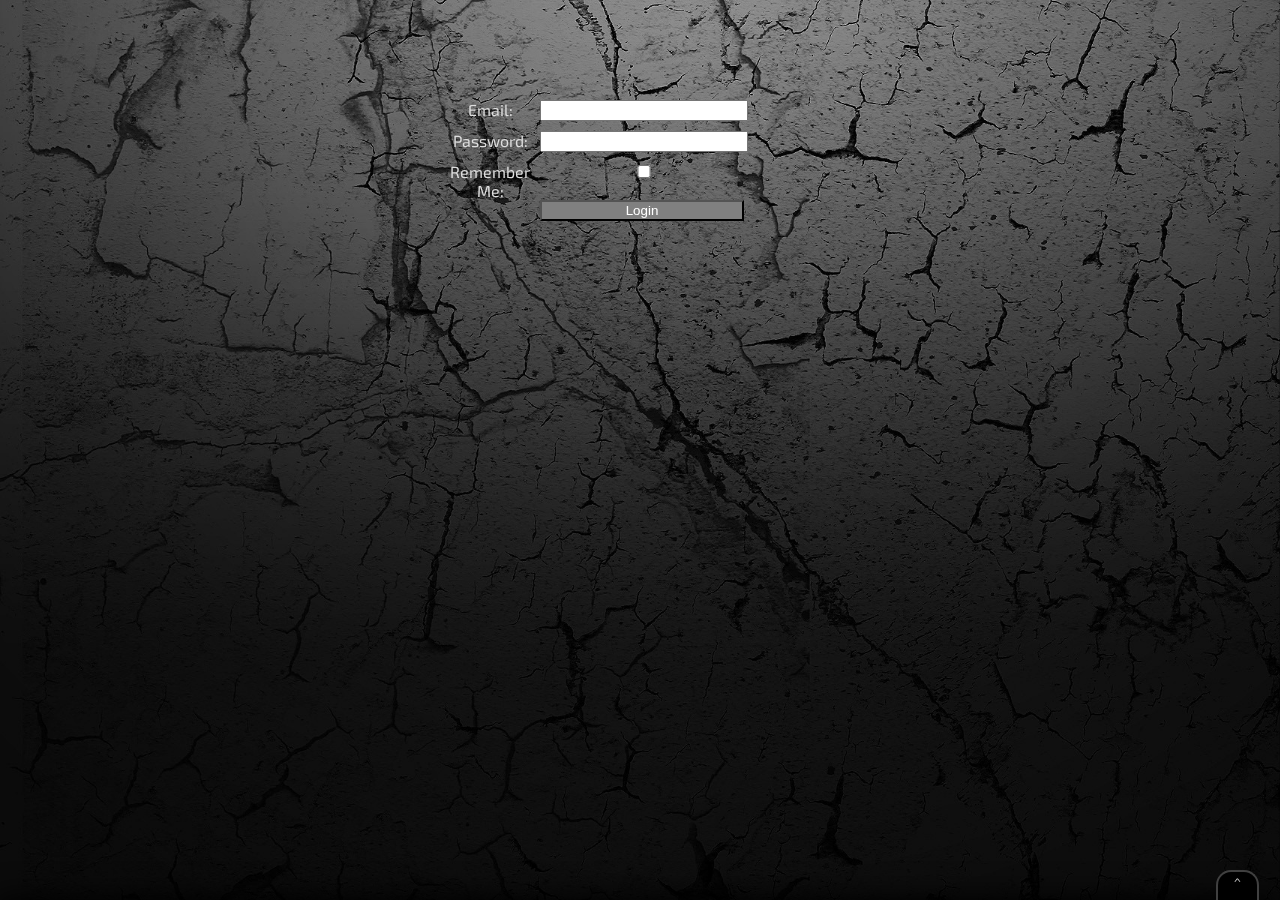
<file: index.html>
﻿<!DOCTYPE html>
<html xmlns="http://www.w3.org/1999/xhtml">
<head>
  <title>Pyrocumulus</title>

  <!-- Android Chrome -->
  <meta name="viewport" content="initial-scale=1.0,minimum-scale=1.0,maximum-scale=1.0,width=device-width,user-scalable=no" />

  <!-- iOS/Safari -->
  <!--<meta name="viewport" content="initial-scale=1.0,width=device-width,user-scalable=0" />-->

  <script src="libs/jquery-2.0.2.min.js" type="text/javascript"></script>
  <script src="libs/underscore.js" type="text/javascript"></script>
  <script src="libs/ejs.js" type="text/javascript"></script>
  <script src="libs/modernizr/modernizr-custom-vunit.js" type="text/javascript"></script>
  <script type="text/javascript">
    if (!Modernizr.cssvwunit && !Modernizr.cssvhunit) {
      //[
      //  "libs/vminpoly/tokenizer.js",
      //  "libs/vminpoly/parser.js",
      //  "libs/vminpoly/vminpoly.js"
      //].forEach(function (url) {
      //  document.write('<scr' + 'ipt type="text/javascript" src="' + url + '"></sc' + 'ript>');
      //});

      document.write('<link rel="stylesheet" href="css/vunit.css" />');
    }
  </script>

  <script src="libs/cookies.js" type="text/javascript"></script>
  <script src="app/pogoplugWebApi.js" type="text/javascript"></script>
  <script src="app/app.js" type="text/javascript"></script>
  <script src="app/utils.js" type="text/javascript"></script>
  <script src="app/class.js" type="text/javascript"></script>
  <script src="app/cache.js" type="text/javascript"></script>
  <script src="app/localStorage.js" type="text/javascript"></script>
  <script src="app/repository.js" type="text/javascript"></script>
  <script src="app/view.js" type="text/javascript"></script>
  <script src="app/viewModel.js" type="text/javascript"></script>
  <script src="app/controller.js" type="text/javascript"></script>
  <script src="viewModel/fileListViewModel.js" type="text/javascript"></script>
  <script src="viewModel/fileViewModel.js" type="text/javascript"></script>
  <script src="viewModel/visualizationViewModel.js" type="text/javascript"></script>
  <script src="controllers/login.js" type="text/javascript"></script>
  <script src="controllers/player.js" type="text/javascript"></script>
  <script src="controllers/login.js" type="text/javascript"></script>
  <script src="controllers/serviceList.js" type="text/javascript"></script>
  <script src="controllers/fileList.js" type="text/javascript"></script>
  <script src="controllers/visualization.js" type="text/javascript"></script>

  <link href='http://fonts.googleapis.com/css?family=Exo+2' rel='stylesheet' type='text/css' />
  <link rel="stylesheet" href="css/app.css" />

  <script type="text/javascript">
    $(document).ready(function () {
      App.init();
    });
  </script>
</head>
<body>
  <div id="background">
    <div class="image-host"></div>
  </div>
  <div id="app">
    <div id="playerContainer"></div>
    <div id="visualization"></div>
    <section id="login"></section>
    <section id="services"></section>
    <section id="files"></section>
  </div>
</body>
</html>
</file>
<file: css/vunit.css>
﻿
#app ul.list {
    width: 930px;
}

#app .list .item {
    margin: 10px;
}

   #app  .list .item .image-container {
        height: 160px;
    }

#app .list.directory .item,
#app .list.file .item,
#app .song-queue .list.file.song .item,
#app .song-queue .list.file.song .item .item-select {
    width: 160px;
}

#app .list.directory .item,
#app .song-queue .list.file.song .item {
    height: 200px;
}

#app .list.file .item {
    height: 40px;
}

#app .list .item .meta-info {
    min-height: 40px;
}

#app .list.song .item .item-select {
    width: 280px;
}

#app .list.file.song .item {
    width: 360px;
    background: black;
}

#app .list.song .item .song-controls {
    width: 80px;
}

    #app .list.song .item .song-controls a {
        width: 40px;
    }
</file>
<file: css/app.css>
﻿html {
    webkit-text-size-adjust: none;
    min-height: 100%;
    position: relative;
}

body {
    height: 100%;
}

html, body {
    padding: 0;
    margin: 0;
    font-family: 'Exo 2', sans-serif;
    background: #000;
    color: #dedede;
}

a, a:visited {
    text-decoration: none;
    color: #dedede;
    font-size: 16px;
}

section {
    position: absolute;
    display: none;
    /* min-height: 100vh; */
    width: 100%;
    min-height: 100%;
    height: 100%;
}

    section.visible {
        display: block;
    }

section,
.file-list-view,
.list-section,
.mask {
    position: absolute;
    top: 0;
    bottom: 0;
    overflow: hidden;
    height: 100%;
}

.list-section {
    overflow: scroll;
}

.hidden {
    display: none !important;
}

.floating {
    -webkit-box-shadow: 0 0 30px 3px rgba(0,0,0,1);
    box-shadow: 0 0 30px 3px rgba(0,0,0,1);
}

#app {
    position: absolute;
    top: 0;
    bottom: 0;
    overflow-y: scroll;
    z-index: 1;
    height: 100%;
    width: 100%;
}

#app.no-scroll {
    overflow: hidden;
}

#background {
    position: fixed;
    top: 0;
    left: 0;
    width: 100%;
    height: 0;
}

    #background .image-host {
        position: absolute;
        z-index: -100;
        height: 100vh;
        width: 100%;
        /*background: #404142;
        background: -moz-radial-gradient(right bottom, farthest-side, #404142 0%, #2c2d2d 42%, #000000 100%);
        background: -webkit-gradient(radial, 100% 100%, 0px, 100% 100%, 100%, color-stop(0%,#404142), color-stop(42%,#2c2d2d), color-stop(100%,#000000));
        background: -webkit-radial-gradient(right bottom, farthest-side, #404142 0%,#2c2d2d 42%,#000000 100%);
        background: -o-radial-gradient(right bottom, farthest-side, #404142 0%,#2c2d2d 42%,#000000 100%);
        background: -ms-radial-gradient(right bottom, farthest-side, #404142 0%,#2c2d2d 42%,#000000 100%);
        background: radial-gradient(farthest-side at right bottom, #404142 0%,#2c2d2d 42%,#000000 100%);
        filter: progid:DXImageTransform.Microsoft.gradient( startColorstr='#404142', endColorstr='#000000',GradientType=1 );*/
        background-image: url(../images/background-wall-cracks.jpg);
        background-size: cover;
    }

#login {
    text-align: center;
}

    #login form {
        width: 400px;
        display: inline-block;
        margin-top: 100px;
    }

    #login label,
    #login input,
    #login button {
        float: left;
    }

    #login label {
        clear: both;
        width: 100px;
    }

    #login input {
        width: 200px;
        margin-bottom: 10px;
    }

    #login button[type='submit'] {
        clear: both;
        margin-left: 100px;
        width: 204px;
        background: #808080;
        color: #fff;
    }

/* Controls */
audio {
    margin: 5px 10px 10px 5px;
    float: left;
    margin-right: 10px;
}

.controls {
    float: left;
}

    .controls a {
        background: black;
        display: inline-block;
        margin: 2px 0 0px 14px;
        border: 2px solid #404040;
        border-radius: 20px;
        padding: 8px 14px;
        font-size: 18px;
        line-height: 14px;
    }

    .controls .control-group {
        display: inline-block;
        margin: 0 0 0px 10px;
        padding: 0;
    }

        .controls .control-group a {
            border-radius: 0;
            border-right: none;
            margin: 0;
        }

            .controls .control-group a:first-child {
                border-top-left-radius: 20px;
                border-bottom-left-radius: 20px;
            }

            .controls .control-group a:last-child {
                border-top-right-radius: 20px;
                border-bottom-right-radius: 20px;
                border-right: 2px solid #404040;
            }

.toolbar {
    padding-top: 8px;
    float: left;
    position: fixed;
    top: 0;
    z-index: 100;
    width: 100%;
    border-bottom: 2px solid #404040;
}

.overlay {
    background: #404040;
    background-image: -moz-linear-gradient(top, rgba(0,0,0,0.65) 0%, rgba(0,0,0,0.3) 10%, rgba(0,0,0,0) 39%, rgba(0,0,0,0) 60%, rgba(0,0,0,0.3) 87%, rgba(0,0,0,0.65) 100%), url(../images/background-texture-dots.jpg);
    background-image: -webkit-gradient(linear, left top, left bottom, color-stop(0%,rgba(0,0,0,0.65)), color-stop(10%,rgba(0,0,0,0.3)), color-stop(39%,rgba(0,0,0,0)), color-stop(60%,rgba(0,0,0,0)), color-stop(87%,rgba(0,0,0,0.3)), color-stop(100%,rgba(0,0,0,0.65))), url(../images/background-texture-dots.jpg);
    background-image: -webkit-linear-gradient(top, rgba(0,0,0,0.65) 0%,rgba(0,0,0,0.3) 10%,rgba(0,0,0,0) 39%,rgba(0,0,0,0) 60%,rgba(0,0,0,0.3) 87%,rgba(0,0,0,0.65) 100%), url(../images/background-texture-dots.jpg);
    background-image: -o-linear-gradient(top, rgba(0,0,0,0.65) 0%,rgba(0,0,0,0.3) 10%,rgba(0,0,0,0) 39%,rgba(0,0,0,0) 60%,rgba(0,0,0,0.3) 87%,rgba(0,0,0,0.65) 100%), url(../images/background-texture-dots.jpg);
    background-image: -ms-linear-gradient(top, rgba(0,0,0,0.65) 0%,rgba(0,0,0,0.3) 10%,rgba(0,0,0,0) 39%,rgba(0,0,0,0) 60%,rgba(0,0,0,0.3) 87%,rgba(0,0,0,0.65) 100%), url(../images/background-texture-dots.jpg);
    background-image: linear-gradient(to bottom, rgba(0,0,0,0.65) 0%,rgba(0,0,0,0.3) 10%,rgba(0,0,0,0) 39%,rgba(0,0,0,0) 60%,rgba(0,0,0,0.3) 87%,rgba(0,0,0,0.65) 100%), url(../images/background-texture-dots.jpg);
    /*background-image: url(../images/background-texture-dots.jpg);*/
    background-size: cover;
}

.file-list-view .controls {
}

.file-list-view .directory-info {
    line-height: 32px;
    text-transform: capitalize;
    font-size: 18px;
    float: right;
    margin: 3px 5vw 10px 5vw;
}

.file-list-view .list-section {
    height: 100%;
    text-align: center;
    clear: both;
    position: relative;
    /* min-height: 90vh; */
}

    .file-list-view .list-section .mask {
        position: absolute;
        width: 100%;
        height: 100%;
        background: rgba(0,0,0,0.5);
    }


/* Tiles */
/* -- responsive sizes -- */

ul.list {
    width: 93vw;
}

.list .item {
    margin: 1vw;
}

    .list .item .image-container {
        height: 16vw;
    }

.list.directory .item,
.list.file .item,
.song-queue .list.file.song .item,
.song-queue .list.file.song .item .item-select {
    width: 16vw;
}

.list.directory .item,
.song-queue .list.file.song .item {
    height: 20vw;
}

.list.file .item {
    height: 4vw;
}

.list .item .meta-info {
    min-height: 4vw;
}

.list.song .item .item-select {
    width: 28vw;
}

/*.song-queue {
    height: 28vw;
}*/

.list.file.song .item {
    width: 36vw;
    background: black;
}

.list.song .item .song-controls {
    width: 8vw;
}

    .list.song .item .song-controls a {
        width: 4vw;
    }



@media screen and (max-width: 480px) {

    ul.list {
        width: 84vw;
    }

    .list .item {
        margin: 2vw;
    }

        .list .item .image-container {
            height: 37vw;
        }

    .list.directory .item,
    .list.file .item,
    .song-queue .list.file.song .item,
    .song-queue .list.file.song .item .item-select {
        width: 37vw;
    }

    .list.directory .item,
    .song-queue .list.file.song .item {
        height: 45vw;
    }

    .list.file .item {
        height: 8vw;
    }

    .list .item .meta-info {
        min-height: 8vw;
    }

    .list.song .item .item-select {
        width: 66vw;
    }

    /*.song-queue {
        height: 66vw;
    }*/

    .list.file.song .item {
        width: 82vw;
    }

    .list.song .item .song-controls {
        width: 16vw;
    }


        .list.song .item .song-controls a {
            width: 8vw;
        }
}

/* ==== */

.file-list-view {
    /* min-height: 100vh; */
    height: 100%;
}

ul.list {
    padding: 0;
    list-style-type: none;
    display: inline-block;
    clear: both;
}

.file-list-view .list:first-child {
    padding-top: 30px;
}

.file-list-view .list:last-child {
    /* margin-bottom: 200px; */
}

.file-list-view .list.file.song {
    margin-top: 30px;
}

.list .item {
    position: relative;
    display: block;
    float: left;
    border: 1px solid grey;
    background: black;
}

    .list .item > * {
        position: relative;
    }

    .list .item .item-select {
        display: block;
        height: 100%;
        width: 100%;
        text-align: center;
    }

    .list .item .image-container {
        position: absolute;
        top: 0;
        left: 0;
        width: 100%;
        background-size: cover;
        /*opacity: 0;
    transition: opacity 300ms linear;
    -webkit-transition: opacity 300ms linear;
    -moz-transition: opacity 300ms linear;*/
    }

/*.list .item .image-container.loaded {
        opacity: 1;
        outline: 1px solid red;
    }*/

.file.list .item .image-container {
    display: none;
}

.song-queue .list.file.song .item .image-container {
    display: block;
}

.list .item .meta-info {
    width: 100%;
    position: absolute;
    bottom: 0;
    left: 0;
    background: rgba(0, 0, 0, 0.5);
    color: #dedede;
    font-size: 11px;
    text-transform: capitalize;
}

    .list .item .meta-info > span {
        padding: 0 5px;
        display: block;
    }

        .list .item .meta-info > span:first-child {
            padding-top: 5px;
        }

        .list .item .meta-info > span:last-child {
            padding-bottom: 5px;
        }

    .list .item .meta-info .artist {
        font-size: 13px;
        color: #9cc2ff;
    }

    .list .item .meta-info .album {
    }

    .list .item .meta-info .meta {
        font-size: 9px;
        color: #dedede;
        display: none;
    }

.list.genreDirectory .item .meta-info {
    font-size: 20px;
}

.song-queue .list .item .meta-info {
    font-size: 16px;
}

    .song-queue .list .item .meta-info .artist {
        font-size: 18px;
    }

.list.file.song .item {
    clear: both;
    margin-bottom: 0;
    margin-top: 0;
}

    .list.file.song .item > * {
        display: block;
        float: left;
    }

    .list.file.song .item .meta-info {
        text-align: left;
        font-size: 16px;
    }

.song-queue .list.song .item .meta-info {
    padding: 5%;
    width: 90%;
}

.list.song .item .meta-info > * {
    display: inline-block;
    margin-right: 4px;
}

.song-queue .list.song .item .meta-info > * {
    clear: both;
}

.song-queue .list.song .item .meta-info .track-number,
.file-list-view .list.song .item .meta-info .artist {
    display: none;
}

.list.song .item .song-controls {
    height: 100%;
    background: #ccc;
    float: right;
}

    .list.song .item .song-controls a {
        float: right;
        display: block;
        height: 100%;
        border: 1px solid black;
        box-sizing: border-box;
        color: black;
    }


/* PLAYER */
.player-view {
    position: fixed;
    top: 0;
    left: 0;
    z-index: 102;
}

    .player-view .positioner {
        height: 100%;
        width: 1px;
        position: relative;
        top: 0;
        left: -1px;
    }

        .player-view .positioner .drawer {
            border-top: 2px solid #404040;
            padding-top: 10px;
            position: absolute;
            bottom: 0;
            width: 100vw;
            transition: bottom 250ms ease-out;
        }

    .player-view .drawer .toggle {
        position: absolute;
        height: 30px;
        top: -32px;
        right: 20px;
        border: 2px solid #404040;
        border-bottom: none;
        border-top-left-radius: 15px;
        border-top-right-radius: 15px;
    }

    .player-view .positioner .drawer,
    .player-view .drawer .toggle {
        background-color: #000;
        background-size: cover;
    }

.player .controls a {
    margin-top: 3px;
}

#nowPlaying {
    /*float: left;
    clear: both;
    width: 100%;*/
    text-transform: capitalize;
}

    #nowPlaying .current-song-info {
        float: right;
        margin: 0 20px 0 11px;
        min-width: 150px;
        display: none;
    }

        #nowPlaying .current-song-info > span {
            margin: 0;
            font-size: 24px;
        }

        #nowPlaying .current-song-info span.separator {
            margin: 0 11px;
        }

.song-queue {
    width: 100%;
    float: left;
    clear: both;
    overflow-x: scroll;
}

    .song-queue .list.file.song {
        width: 100%; /* Dynamically altered when items are added. */
    }

        /* TODO: Too specific? */
        .song-queue .list.file.song .item {
            clear: none;
        }

            .song-queue .list.file.song .item .song-controls {
                display: none;
            }

    .song-queue .item {
        border: 3px solid transparent;
    }

        .song-queue .item.selected {
            border-color: darkred;
        }


/* Visualization */
#visualization {
    display: none;
    position: absolute;
    top: 0;
    bottom: 0;
    overflow: hidden;
    z-index: 101;
    height: 100%;
    width: 100%;

    background-repeat: no-repeat;
    background-size: cover;
}

#visualization [data-command] {
    position: fixed;
    z-index: 200;
    top: 10px;
    display: block;
    background: black;
    border: 1px solid grey;
    width: 20px;
    height: 20px;
    padding: 5px;
    border-radius: 15px;
    text-align: center;
}

#visualization [data-command='close'] {
    right: 10px;
}

#visualization [data-command='stop'],
#visualization [data-command='start'] {
    left: 10px;
}

#visualization [data-command='start'] {
    display: none;
}

#visualization.paused [data-command='start'] {
    display: block;
}

#visualization.paused [data-command='stop'] {
    display: none;
}

#visualization .slide,
#visualization.scrollable .visualization-image.slide.disc {
    display: none;
    position: absolute;
    top: 0;
    bottom: 0;
    width: 100%;
    height: 100%;

    background-repeat: no-repeat;
    background-size: contain;
    background-position: center;
}

#visualization .slide img {
    width: 100%;
    height: 100%;
    opacity: 0;

    -webkit-transition: opacity 500ms linear; /* For Safari 3.1 to 6.0 */
    transition: opacity 500ms linear;
}

#visualization.scrollable {
    overflow: visible;
}

#visualization.scrollable .slide img {
    display: block;
    opacity: 1;
    height: auto;
}

[data-orientation='portrait'] #visualization.scrollable .slide img {
    height: 100%;
    width: auto;
}

#visualization .visualization-image.slide.disc {
    position: static;
    margin-left: auto;
    width: 595px; /* todo */
    border-radius: 50%;
    margin-right: auto;
}

#visualization .visualization-meta.slide {
    overflow-y: scroll;
    display: block;
    height: auto;
    text-align: center;
}

.visualization-meta p:first-child {
    margin-top: 55px;
}

.visualization-meta p,
.visualization-meta p span.year {
    background: #000;
    color: #aeaeae;
    padding: 14px;
    font-size: 28px;
    font-style: italic;
}

.visualization-meta p span {
    text-transform: capitalize;
    color: #dedede;
    font-size: 48px;
    font-weight: bold;
    padding: 0 12px;
    font-style: normal;
}

.visualization-meta p span.year {
    padding: 0;
}
</file>
